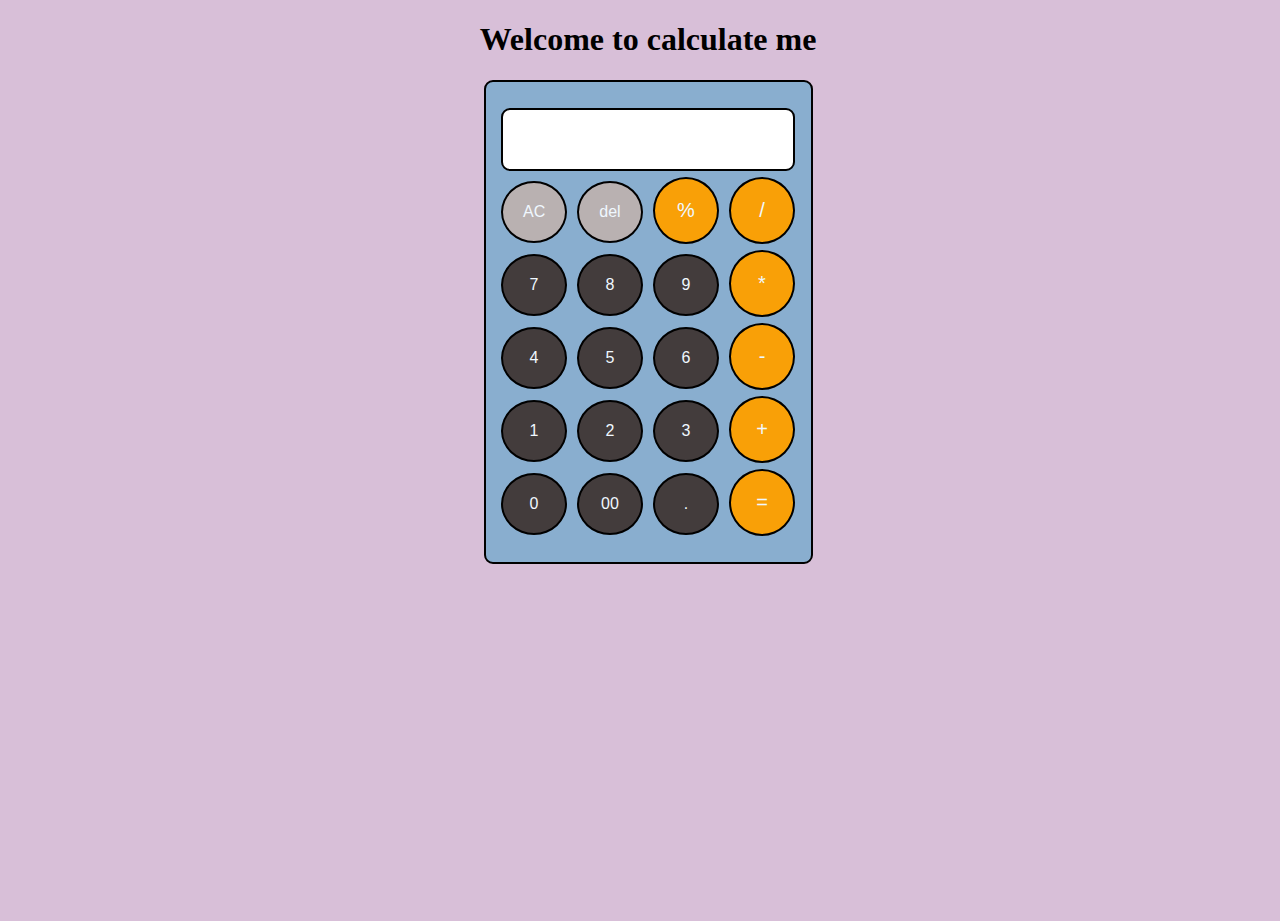
<file: calculator/index.html>
<!DOCTYPE html>
<html lang="en">
<head>
    <meta charset="UTF-8">
    <meta http-equiv="X-UA-Compatible" content="IE=edge">
    <meta name="viewport" content="width=device-width, initial-scale=1.0">
    <title>Document</title>
    <link href ="style.css" rel="stylesheet" type="text/css"/>
    <link href="utils.css" rel="stylesheet" type="text/css"/>
</head>
<body>
    <h1 class="text-center">Welcome to calculate me</h1>
<div class="con">
    <div class="contianer flex flex-col row items-center bg-red mx-auto m-w-20">
        <div class="row">
            <input class="input" type="text"/>
        </div>
        <div class="row">
            <button class="button z">AC</button>
            <button class="button z">del</button>
            <button class="button b">%</button>
            <button class="button b">/</button>
        </div>
        <div class="row">
            <button class="button">7</button>
            <button class="button">8</button>
            <button class="button">9</button>
            <button class="button b">*</button>
        </div>
        <div class="row">
            <button class="button">4</button>
            <button class="button">5</button>
            <button class="button">6</button>
            <button class="button b">-</button>
        </div>
        <div class="row">
            <button class="button">1</button>
            <button class="button">2</button>
            <button class="button">3</button>
            <button class="button b">+</button>
        </div>
        <div class="row">
            <button class="button">0</button>
            <button class="button">00</button>
            <button class="button">.</button>
            <button class="button b">=</button>
        </div>
    </div>
</div>
    <script src="script.js"></script>
</body>
</html>
</file>
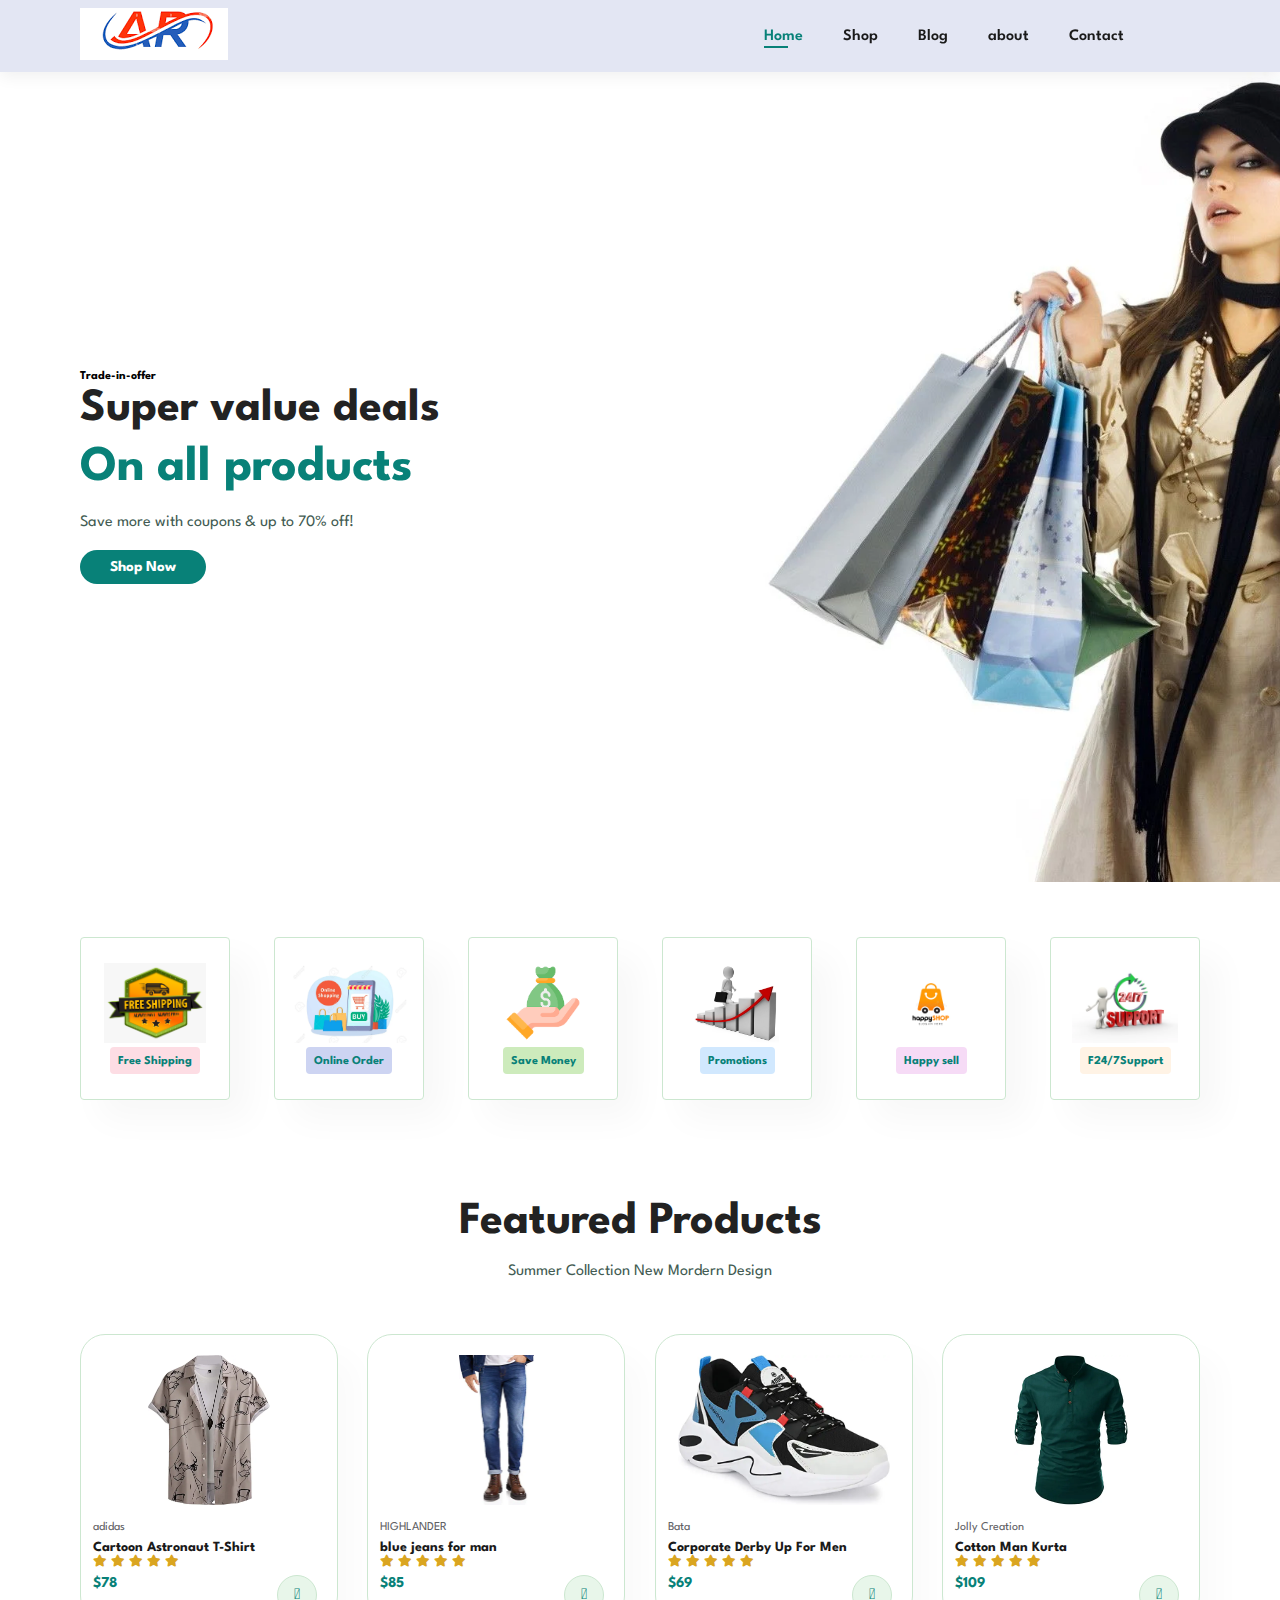
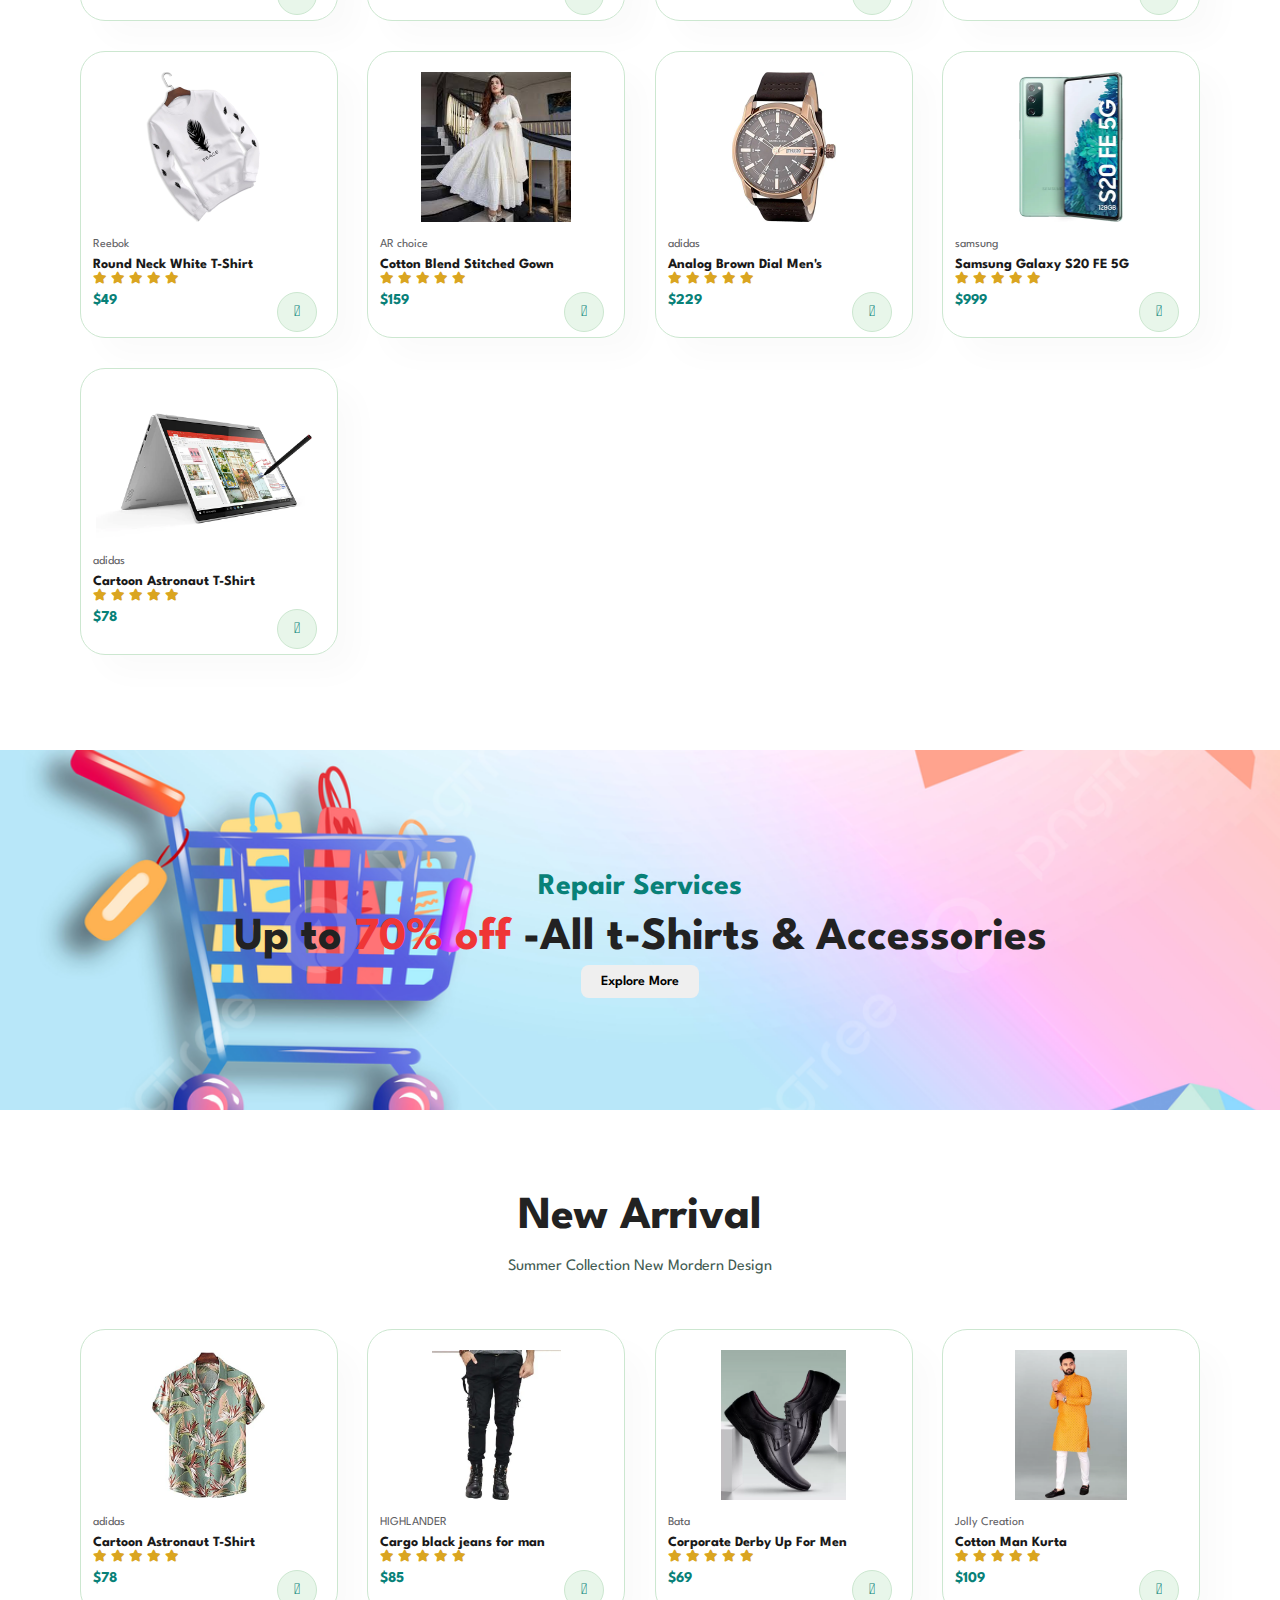
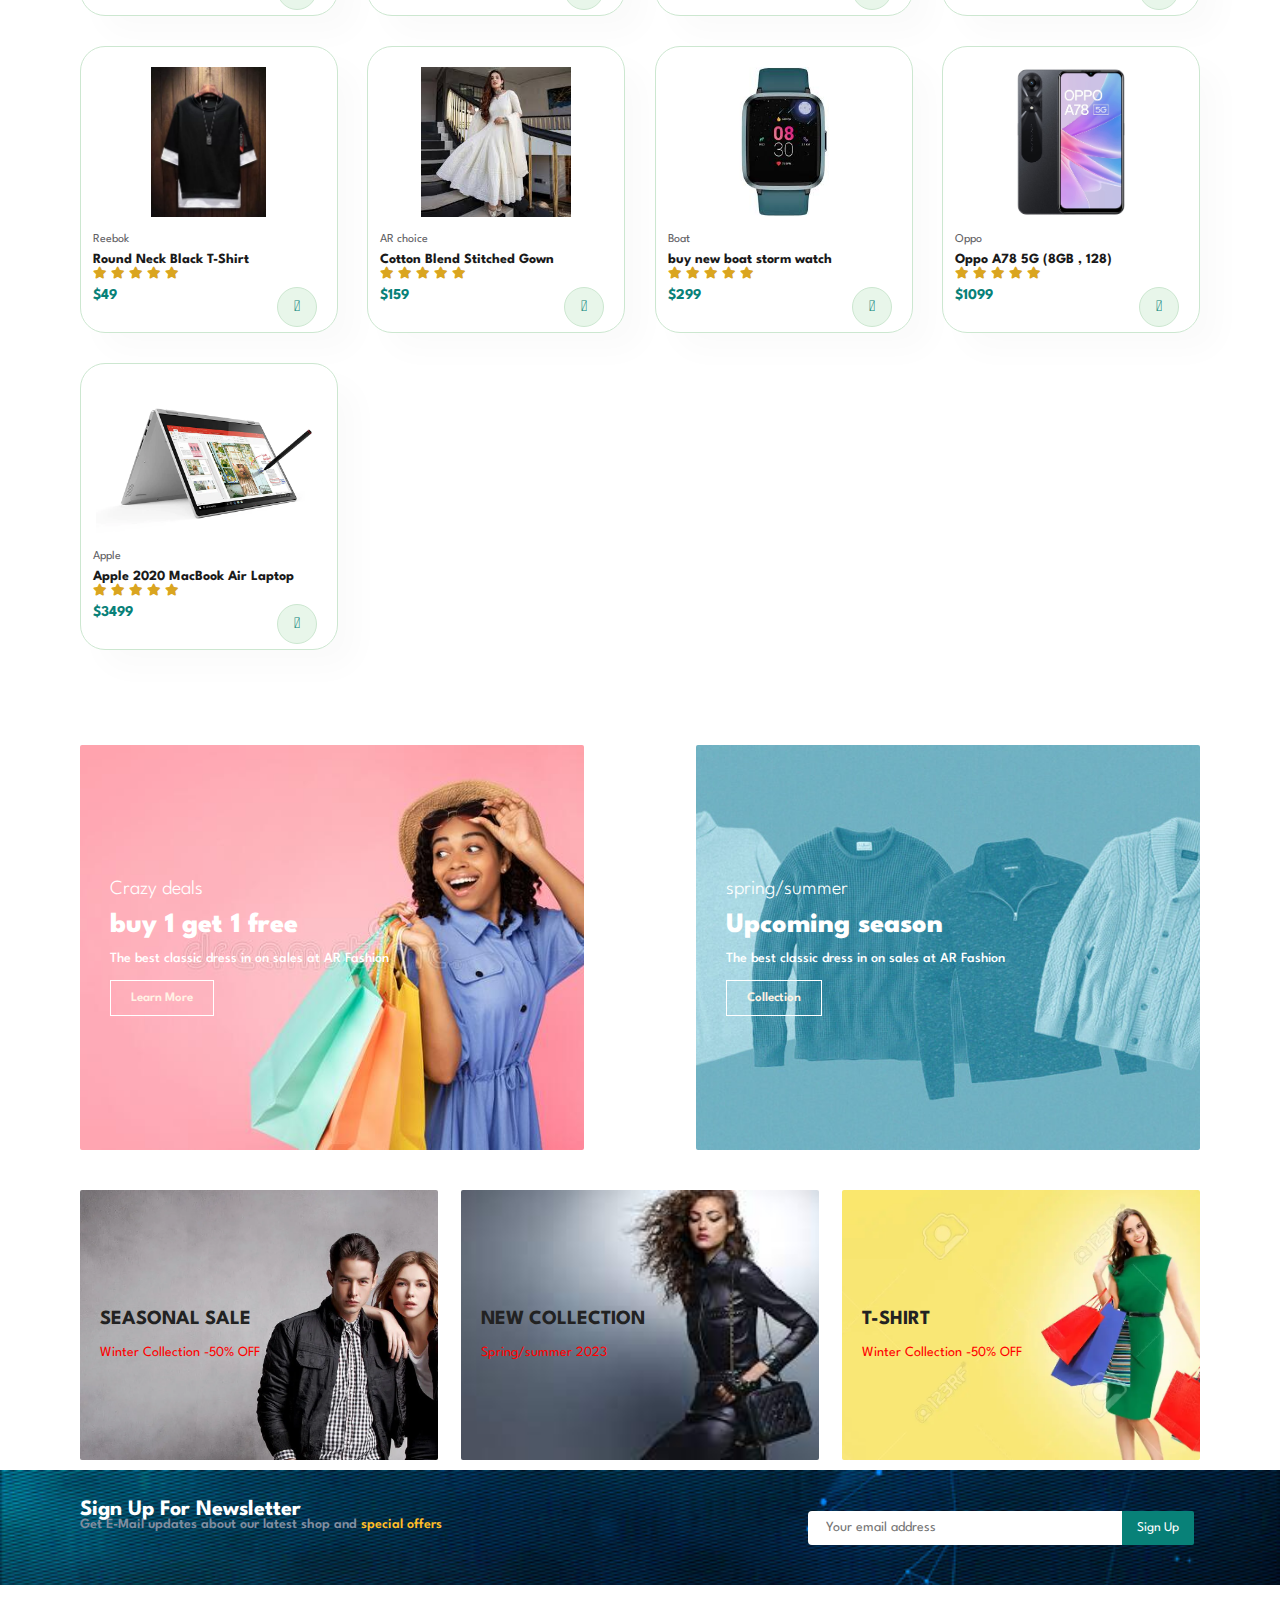
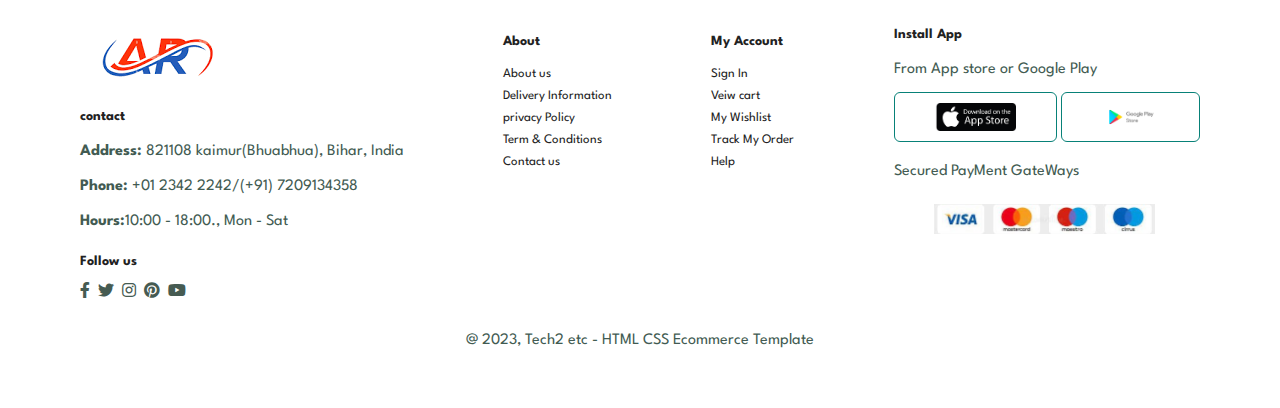
<file: Responsive_website/index.html>
<!DOCTYPE html>
<html lang="en">
<head>
    <meta charset="UTF-8">
    <meta http-equiv="X-UA-Compatible" content="IE=edge">
    <meta name="viewport" content="width=device-width, initial-scale=1.0">
    <title>Tech2etc Ecommerce</title>
    <link rel="stylesheet" href="https://pro.fontawesome.com/releases/v5.10.0/css/all.css"/>
    <link rel="stylesheet" href="style.css">
    <link rel="stylesheet" media="all and (max-width: 480px)" href="style.css">

</head>
<body>
    <section id="header">
        <a href ="#"><img src="ar.png" class = "logo" alt=""></a>

        <div>
            <ul id="navbar">
                <li><a class="active" href="index.html">Home</a></li>
                <li><a href="shop.html">Shop</a></li>
                <li><a href="blog.html">Blog</a></li>
                <li><a href="about.html">about</a></li>
                <li><a href="contact.html">Contact</a></li>
                <li id="lg-bag"><a href="cart.html"><i class="far fa-shopping-bag"></i></a></li>
                

            </ul>
        </div>
        <div id="mobile">
            <a href="cart.html"><i class="far fa-shopping-bag"></i></a>
            <i id="bar" class="fas fa-outdent"></i>
            <a href="#" id="close"><i class="far fa-time"></i></a>
        </div>
        
    </section>

    <section id="hero">
        <h6>Trade-in-offer</h6>
        <h2>Super value deals</h2>
        <h1>On all products</h1>
        <p>Save more with coupons & up to 70% off!</p>
        <button>Shop Now</button>
    </section>

    <section id="feature" class="section-p1">
        <div class="fe-box">
            <img src="free shiping.png" alt="" height="80px">
            <h6>Free Shipping</h6>

        </div>
        <div class="fe-box">
            <img src="online order.png" alt="" height="80px">
            <h6>Online Order</h6>

        </div>
        <div class="fe-box">
            <img src="save money.png" alt="" height="80px">
            <h6>Save Money</h6>

        </div>
        <div class="fe-box">
            <img src="promotion.png" alt="" height="80px">
            <h6>Promotions</h6>

        </div>
        <div class="fe-box">
            <img src="happy shop.png" alt="" height="80px">
            <h6>Happy sell</h6>

        </div>
        <div class="fe-box">
            <img src="support.png" alt="" height="80px">
            <h6>F24/7Support</h6>

        </div>
        
    </section>

    <section id="product1" class="section-p1">
        <h2>Featured Products</h2>
        <p>Summer Collection New Mordern Design</p>
        <div class="pro-container">
            <div class="pro">
                <img src="img/oshirt.jpg" height="150px">
                <div class="des">
                    <span>adidas</span>
                    <h5>Cartoon Astronaut T-Shirt</h5>
                    <div class="star">
                       <i class="fas fa-star"></i> 
                       <i class="fas fa-star"></i> 
                       <i class="fas fa-star"></i> 
                       <i class="fas fa-star"></i> 
                       <i class="fas fa-star"></i> 
                    </div>
                    <h4>$78</h4>
                </div>
                <a href="#"><i class="fal fa-shopping-cart cart"></i></a>
            </div> 
            <div class="pro">
                <img src="img/jeans.jpg" height="200px">
                <div class="des">
                    <span>HIGHLANDER</span>
                    <h5> blue jeans for man</h5>
                    <div class="star">
                       <i class="fas fa-star"></i> 
                       <i class="fas fa-star"></i> 
                       <i class="fas fa-star"></i> 
                       <i class="fas fa-star"></i> 
                       <i class="fas fa-star"></i> 
                    </div>
                    <h4>$85</h4>
                </div>
                <a href="#"><i class="fal fa-shopping-cart cart"></i></a>
            </div> 
            <div class="pro">
                <img src="img/shoes1.jpg" height="200px">
                <div class="des">
                    <span>Bata</span>
                    <h5>Corporate Derby Up For Men</h5>
                    <div class="star">
                       <i class="fas fa-star"></i> 
                       <i class="fas fa-star"></i> 
                       <i class="fas fa-star"></i> 
                       <i class="fas fa-star"></i> 
                       <i class="fas fa-star"></i> 
                    </div>
                    <h4>$69</h4>
                </div>
                <a href="#"><i class="fal fa-shopping-cart cart"></i></a>
            </div> 
            <div class="pro">
                <img src="img/kurta1.jpg" height="200px">
                <div class="des">
                    <span>Jolly Creation</span>
                    <h5>Cotton Man Kurta</h5>
                    <div class="star">
                       <i class="fas fa-star"></i> 
                       <i class="fas fa-star"></i> 
                       <i class="fas fa-star"></i> 
                       <i class="fas fa-star"></i> 
                       <i class="fas fa-star"></i> 
                    </div>
                    <h4>$109</h4>
                </div>
                <a href="#"><i class="fal fa-shopping-cart cart"></i></a>
            </div> 
            <div class="pro">
                <img src="img/tshirt2.jpg" height="200px">
                <div class="des">
                    <span>Reebok</span>
                    <h5> Round Neck White T-Shirt</h5>
                    <div class="star">
                       <i class="fas fa-star"></i> 
                       <i class="fas fa-star"></i> 
                       <i class="fas fa-star"></i> 
                       <i class="fas fa-star"></i> 
                       <i class="fas fa-star"></i> 
                    </div>
                    <h4>$49</h4>
                </div>
                <a href="#"><i class="fal fa-shopping-cart cart"></i></a>
            </div> 
            <div class="pro">
                <img src="img/girl1.jpg" height="200px">
                <div class="des">
                    <span>AR choice</span>
                    <h5>Cotton Blend Stitched Gown </h5>
                    <div class="star">
                       <i class="fas fa-star"></i> 
                       <i class="fas fa-star"></i> 
                       <i class="fas fa-star"></i> 
                       <i class="fas fa-star"></i> 
                       <i class="fas fa-star"></i> 
                    </div>
                    <h4>$159</h4>
                </div>
                <a href="#"><i class="fal fa-shopping-cart cart"></i></a>
            </div> 
            <div class="pro">
                <img src="img/watch1,jpg.jpg" height="200px">
                <div class="des">
                    <span>adidas</span>
                    <h5>Analog Brown Dial Men's</h5>
                    <div class="star">
                       <i class="fas fa-star"></i> 
                       <i class="fas fa-star"></i> 
                       <i class="fas fa-star"></i> 
                       <i class="fas fa-star"></i> 
                       <i class="fas fa-star"></i> 
                    </div>
                    <h4>$229</h4>
                </div>
                <a href="#"><i class="fal fa-shopping-cart cart"></i></a>
            </div> 
             <div class="pro">
                <img src="img/phone1.jpg" height="200px">
                <div class="des">
                    <span>samsung</span>
                    <h5>Samsung Galaxy S20 FE 5G</h5>
                    <div class="star">
                       <i class="fas fa-star"></i> 
                       <i class="fas fa-star"></i> 
                       <i class="fas fa-star"></i> 
                       <i class="fas fa-star"></i> 
                       <i class="fas fa-star"></i> 
                    </div>
                    <h4>$999</h4>
                </div>
                <a href="#"><i class="fal fa-shopping-cart cart"></i></a>
            </div>
            <div class="pro">
                <img src="img/laptop2.jpg" height="200px">
                <div class="des">
                    <span>adidas</span>
                    <h5>Cartoon Astronaut T-Shirt</h5>
                    <div class="star">
                       <i class="fas fa-star"></i> 
                       <i class="fas fa-star"></i> 
                       <i class="fas fa-star"></i> 
                       <i class="fas fa-star"></i> 
                       <i class="fas fa-star"></i> 
                    </div>
                    <h4>$78</h4>
                </div>
                <a href="#"><i class="fal fa-shopping-cart cart"></i></a>
            </div>
        </div>
    </section>

    <section id="banner" class="section-m1">
        <h4>Repair Services</h4>
        <h2>Up to <span>70% off </span>-All t-Shirts & Accessories</h2>
        <button class="normal">Explore More</button>
    </section>

    <section id="product1" class="section-p1">
        <h2>New Arrival</h2>
        <p>Summer Collection New Mordern Design</p>
        <div class="pro-container">
            <div class="pro">
                <img src="img/shirt1.png" height="200px">
                <div class="des">
                    <span>adidas</span>
                    <h5>Cartoon Astronaut T-Shirt</h5>
                    <div class="star">
                       <i class="fas fa-star"></i> 
                       <i class="fas fa-star"></i> 
                       <i class="fas fa-star"></i> 
                       <i class="fas fa-star"></i> 
                       <i class="fas fa-star"></i> 
                    </div>
                    <h4>$78</h4>
                </div>
                <a href="#"><i class="fal fa-shopping-cart cart"></i></a>
            </div> 
            <div class="pro">
                <img src="img/pant1.jpg" height="200px">
                <div class="des">
                    <span>HIGHLANDER</span>
                    <h5>Cargo black jeans for man</h5>
                    <div class="star">
                       <i class="fas fa-star"></i> 
                       <i class="fas fa-star"></i> 
                       <i class="fas fa-star"></i> 
                       <i class="fas fa-star"></i> 
                       <i class="fas fa-star"></i> 
                    </div>
                    <h4>$85</h4>
                </div>
                <a href="#"><i class="fal fa-shopping-cart cart"></i></a>
            </div> 
            <div class="pro">
                <img src="img/shoes.jpg" height="200px">
                <div class="des">
                    <span>Bata</span>
                    <h5>Corporate Derby Up For Men</h5>
                    <div class="star">
                       <i class="fas fa-star"></i> 
                       <i class="fas fa-star"></i> 
                       <i class="fas fa-star"></i> 
                       <i class="fas fa-star"></i> 
                       <i class="fas fa-star"></i> 
                    </div>
                    <h4>$69</h4>
                </div>
                <a href="#"><i class="fal fa-shopping-cart cart"></i></a>
            </div> 
            <div class="pro">
                <img src="img/kurta.jpg" height="200px">
                <div class="des">
                    <span>Jolly Creation</span>
                    <h5>Cotton Man Kurta</h5>
                    <div class="star">
                       <i class="fas fa-star"></i> 
                       <i class="fas fa-star"></i> 
                       <i class="fas fa-star"></i> 
                       <i class="fas fa-star"></i> 
                       <i class="fas fa-star"></i> 
                    </div>
                    <h4>$109</h4>
                </div>
                <a href="#"><i class="fal fa-shopping-cart cart"></i></a>
            </div> 
            <div class="pro">
                <img src="img/tshirt1.jpg" height="200px">
                <div class="des">
                    <span>Reebok</span>
                    <h5> Round Neck Black T-Shirt</h5>
                    <div class="star">
                       <i class="fas fa-star"></i> 
                       <i class="fas fa-star"></i> 
                       <i class="fas fa-star"></i> 
                       <i class="fas fa-star"></i> 
                       <i class="fas fa-star"></i> 
                    </div>
                    <h4>$49</h4>
                </div>
                <a href="#"><i class="fal fa-shopping-cart cart"></i></a>
            </div> 
            <div class="pro">
                <img src="img/girl1.jpg" height="200px">
                <div class="des">
                    <span>AR choice</span>
                    <h5>Cotton Blend Stitched Gown </h5>
                    <div class="star">
                       <i class="fas fa-star"></i> 
                       <i class="fas fa-star"></i> 
                       <i class="fas fa-star"></i> 
                       <i class="fas fa-star"></i> 
                       <i class="fas fa-star"></i> 
                    </div>
                    <h4>$159</h4>
                </div>
                <a href="#"><i class="fal fa-shopping-cart cart"></i></a>
            </div> 
            <div class="pro">
                <img src="img/watch2.jpg" height="200px">
                <div class="des">
                    <span>Boat</span>
                    <h5>buy new boat storm watch</h5>
                    <div class="star">
                       <i class="fas fa-star"></i> 
                       <i class="fas fa-star"></i> 
                       <i class="fas fa-star"></i> 
                       <i class="fas fa-star"></i> 
                       <i class="fas fa-star"></i> 
                    </div>
                    <h4>$299</h4>
                </div>
                <a href="#"><i class="fal fa-shopping-cart cart"></i></a>
            </div> 
             <div class="pro">
                <img src="img/phone2.jpg" height="200px">
                <div class="des">
                    <span>Oppo</span>
                    <h5>Oppo A78 5G (8GB , 128)</h5>
                    <div class="star">
                       <i class="fas fa-star"></i> 
                       <i class="fas fa-star"></i> 
                       <i class="fas fa-star"></i> 
                       <i class="fas fa-star"></i> 
                       <i class="fas fa-star"></i> 
                    </div>
                    <h4>$1099</h4>
                </div>
                <a href="#"><i class="fal fa-shopping-cart cart"></i></a>
            </div>
            <div class="pro">
                <img src="img/laptop2.jpg" height="200px">
                <div class="des">
                    <span>Apple</span>
                    <h5>Apple 2020 MacBook Air Laptop </h5>
                    <div class="star">
                       <i class="fas fa-star"></i> 
                       <i class="fas fa-star"></i> 
                       <i class="fas fa-star"></i> 
                       <i class="fas fa-star"></i> 
                       <i class="fas fa-star"></i> 
                    </div>
                    <h4>$3499</h4>
                </div>
                <a href="#"><i class="fal fa-shopping-cart cart"></i></a>
            </div>
        </div>
    </section>

    <section id="sm-banner" class="section-p1">
        <div class="banner-box">
            <h4>Crazy deals</h4>
            <h2>buy 1 get 1 free</h2>
            <span>The best classic dress in on sales at AR Fashion</span>
            <button class="white">Learn More</button>
        </div>
        <div class="banner-box banner-box2">
            <h4>spring/summer</h4>
            <h2>Upcoming season</h2>
            <span>The best classic dress in on sales at AR Fashion</span>
            <button class="white">Collection</button>
        </div>
        
    </section>

    <section id="banner3">
        <div class="banner-box">
            <h2>SEASONAL SALE</h2>
            <h3>Winter Collection -50% OFF</h3>
        </div>
        <div class="banner-box banner-box2">
            <h2>NEW COLLECTION</h2>
            <h3>Spring/summer 2023</h3>
        </div>
        <div class="banner-box banner-box3">
            <h2>T-SHIRT</h2>
            <h3>Winter Collection -50% OFF</h3>
        </div>
    </section>

    <section id="newsletter" class="section-p1 section-m1">
        <div>
            <h3>Sign Up For Newsletter</h3>
            <p>Get E-Mail updates about our latest shop and <span>special offers</span></p>
        </div>
        <div class="form">
            <input type="text" placeholder="Your email address">
            <button>Sign Up</button>
        </div>
    </section>

    <footer class="section-p1">
        <div class="col about">
            <img class="logo" src="ar.png">
            <h4>contact</h4>
            <p><strong>Address:</strong> 821108 kaimur(Bhuabhua), Bihar, India</p>
            <p><strong>Phone:</strong> +01 2342 2242/(+91) 7209134358</p>
            <p><strong>Hours:</strong>10:00 - 18:00., Mon - Sat</p>
            <div class="follow">
                <h4>Follow us</h4>
                <div class="icon">
                    <i class="fab fa-facebook-f"></i>
                    <i class="fab fa-twitter"></i>
                    <i class="fab fa-instagram"></i>
                    <i class="fab fa-pinterest"></i>
                    <i class="fab fa-youtube"></i>
                </div>
            </div>
        </div>
        <div class="col">
            <h4>About</h4>
            <a href="#">About us</a>
            <a href="#">Delivery Information</a>
            <a href="#">privacy Policy</a>
            <a href="#">Term & Conditions</a>
            <a href="#">Contact us</a>
        </div>
        <div class="col">
            <h4>My Account</h4>
            <a href="#">Sign In</a>
            <a href="#">Veiw cart</a>
            <a href="#">My Wishlist</a>
            <a href="#">Track My Order</a>
            <a href="#">Help</a>
        </div>
        <div class="col install">
            <h4>Install App</h4>
            <p>From App store or Google Play</p>
            <div class="row">
                <img src="img/App store.jpg" >
                <img src="img/google play.jpg" >
                

            </div>
            <p>Secured PayMent GateWays</p>
            <div class="pay">
                <img src="img/visa2.jpg" height="30px">
            </div>

        </div>
        <div class="copyright">
            <p>@ 2023, Tech2 etc - HTML CSS Ecommerce Template</p>
        </div>
    </footer>
    <script src="script.js"></script>
</body>
</html>
</file>
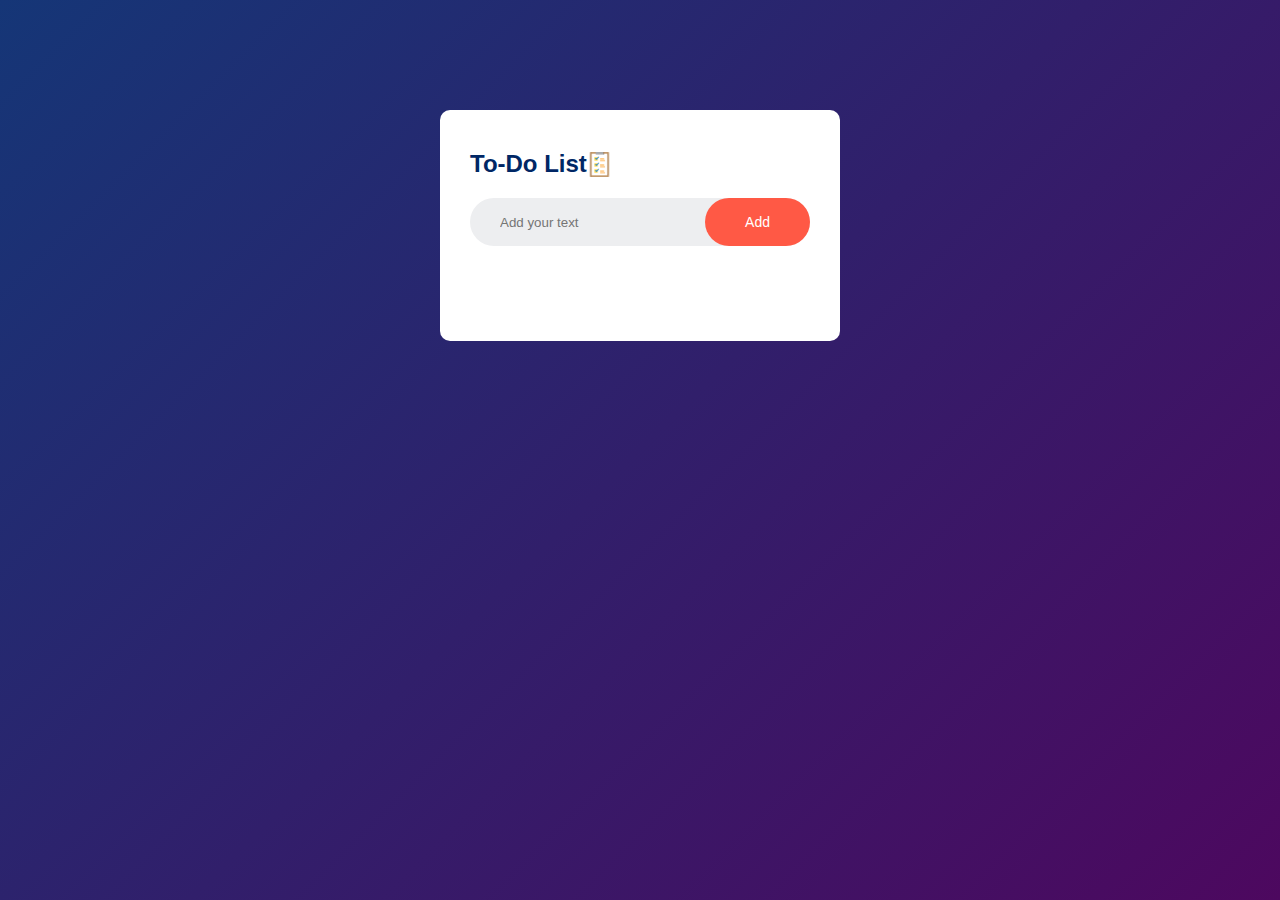
<file: Todo list/index.html>
<!DOCTYPE html>
<html lang="en">
<head>
    <meta charset="UTF-8">
    <meta http-equiv="X-UA-Compatible" content="IE=edge">
    <meta name="viewport" content="width=device-width, initial-scale=1.0">
    <title>To-Do List App</title>
    <link rel="stylesheet" href ="style.css">
</head>
<body>
<div class="container">
    <div class="todo-app">
        <h2>To-Do List<img src="list.jpg"></h2>
        <div class="row">
            <input type="text" id="input-box" placeholder="Add your text">
            <button  onclick="addTask()">Add</button>
        </div>
        <ul id="list-container">
            <!-- <li class="checked">Task 1</li>
            <li>Task 2</li>
            <li>Task 3</li> -->
        </ul>
    </div>
    
    
</div>
<script src="script.js"></script>
</body>
</html>
</file>
<file: calculator/style.css>
html,body{
    height: 100%;
    width: 100%;
    background-color: thistle;
}

.button{
    width: 66px;
    padding: 20px;
    margin: 0 3px;
    border: 2px solid black;
    border-radius: 50%;
    cursor: pointer;
    background-color: rgb(67, 60, 60);
    color: aliceblue;
    font-size: 16px;
}
.button:hover{
    background-color: rgb(218, 240, 240);
    color: black;

}
.button:active{
    background-color: rgb(169, 240, 169);
}
.row{
    margin: 6px;
}

.row input{
    width: 214px;
    margin: 0;
    padding: 22px 38px;
    border: 2px solid black;
    border-radius: 9px;
    font-size: 13px;
}
.b{
    font-size: 20px;
    background-color: rgb(249, 160, 7);
}

.z{
    background-color: rgb(185, 177, 177);
}
</file>
<file: calculator/utils.css>
.text-center{
    text-align: center;
}
/* .bg-red{
    background-color: aqua;
} */

.mx-auto{
    margin:auto;
}

/* .m-w-20{
   max-width: 20vw; 
} */

.flec{
    display: flex;
}
.flex-col{
    flex-direction: column;
}
.items-center{
    align-items: center;
    text-align: center;
}
.con{
    max-width: 325px;
    background-color: rgb(137, 174, 207);
    /* width: 26%; */
    /* margin-left: 450px; */
    margin: auto;
    padding-top: 20px;
    padding-bottom: 20px;
    /* margin-top: 200px; */
    /* justify-content: center; */
    /* text-align: center; */
    border-radius: 9px;
    display: flex;
    border: 2px solid  black;

}
</file>
<file: Responsive_website/style.css>
@import url('https://fonts.googleapis.com/css2?family=Spartan:wght@100;200;300;400;500;600;700;800;900&display=swap');
*{
    margin:0;
    padding:0;
    box-sizing: border-box;
    font-family: 'Spartan',sans-serif;
}
h1{
    font-size: 50px;
    line-height: 64px;
    color: #222;
}
h2{
    font-size: 46px;
    line-height: 54px;
    color: #222;
}
h4{
    font-size: 20px;
    color: #222;
}

h6{
    font-weight: 700;
    font-size: 12px;

}

p{
    font-size: 16px;
    color: #425b52;
    margin: 15px 0 20px 0;
}
.section-p1{
    padding:40px 80px;

}
.section-m1{
    margin: 40px 0;
}
button.normal{
    font-size: 14px;
    font-weight: 600;
    padding: 10px 20px;
    color: #000;
    border-radius: 8px;
    cursor: pointer;
    border: none;
    outline: none;
    transition: 0.02s;
    flex-wrap: wrap;
}
button.white{
    font-size: 13px;
    font-weight: 600;
    padding: 11px 20px;
    color: #fff3e5;
    background-color: transparent;
    cursor: pointer;
    border: 1.5px solid #fff;
    outline: none;
    transition: 0.02s;
    flex-wrap: wrap;
}
body{
    width: 100%;
   
    /* line-height: 0; */
}
div{
    margin-top: 0px;
}
#header{
    display: flex;
    align-items: center;
    justify-content: space-between;
    padding:8px 80px;
    background: #E3E6F3;
    box-shadow: 0 5px 15px rgba(0,0,0,0.06 );
    z-index: 999;
    position: sticky;
    top:0;
    left: 0;
    /* align-items: center; */
    /* flex-wrap: wrap; */
    
}
#header #navbar{
    /* display: flex; */
    align-items: center;
    flex-wrap: wrap;
    /* flex-direction: column; */
    
}

#navbar{
    display: flex;
    align-items: center;
    justify-content: center;
}


#navbar  li{
    list-style: none;
    padding : 0 20px;
    position: relative;
}

#navbar li a{
    text-decoration: none;
    font-size: 16px;
    font-weight: 600;
    color: #1a1a1a;
    transition: 0.3s ease;
}

#navbar li a:hover,
#navbar li a.active{
    color:#088178;
}

#navbar li a.active::after,
#navbar li a:hover::after{
    content: "";
    width: 30%;
    height: 2px;
    background: #088178;
    position: absolute;
    bottom: -4px;
    left: 20px;
}
#mobile{
    display: none;
    align-items: center;
}
#close{
    display: none;
}
#hero{
   background-image:url("g3.png");  

    margin: 0;
    height: 90vh;
    width: 100%;
  /* background-repeat: no-repeat; */
  /* background-attachment: fixed;   */

    background-size:cover;
    background-position: top 25% right 20;
    display: flex;
    padding: 0 80px;
    flex-direction: column;
    justify-content: center;
    align-items: flex-start;
    /* line-height: 0; */
}
/* #hero img{
    height: 10px;
} */

#hero h4{
    padding-bottom: 15px;

}

#hero h1{
    color: #088178;
    
}

#hero button{
    background-color: #088178;
    border-radius: 20px;
    padding: 10px 30px;
    color: white;
    border: 0;
    cursor: pointer;
    font-weight: 700;
    font-size: 15px;
}
#hero button:hover{
    background-color: #abc41d;
}

#feature .fe-box{
    width: 150px;
    /* width: 180px; */
    text-align: center;
    /* padding: 10px 0px 1px 0px; */
    padding: 25px 15px;
    cursor: pointer;
    box-shadow: 20px 20px 34px rgba(0,0,0,0.03 );
    border: 1px solid #cce7d0;
    border-radius: 4px;
    margin :15px 0;
}

#feature .fe-box:hover{
    box-shadow: 10px 10px 54px rgba(70,62,221,0.1);
}
/* #feature .fe-box img{
    width: 100px;
    margin-bottom: 10px;
} */
#feature .fe-box h6{
    display: inline-block;
    padding: 9px 8px 6px 8px ;
    line-height: 1;
    border-radius: 4px;
    color: #088178;
    background-color:#fddde4 ;
    line-height: 1;
}

#feature{
    display: flex;
    justify-content: space-between;
    align-items: center;
    flex-wrap: wrap;
}

#feature .fe-box:nth-child(2) h6{
    background-color:#cdd4f2 ;
}
#feature .fe-box:nth-child(3) h6{
    background-color:#cdebbc ;
}
#feature .fe-box:nth-child(4) h6{
    background-color: #d1e8fe;
}
#feature .fe-box:nth-child(5) h6{
    background-color: #f6dbf6;
}
#feature .fe-box:nth-child(6) h6{
    background-color: #fff3e5;
}

#product1{
    text-align:center;
}
#product1 .pro{
    width: 23%;
    min-width: 250px;
    /* height: 286px; */
    padding: 20px 12px;
    border: 1px solid #cce7d0;
    border-radius: 25px;
    cursor: pointer;
    box-shadow: 20px 20px 30px rgba(0,0,0,0.02);
    margin:15px 0;
    transition: 0.02s ease;
    position: relative;
   
}
#product1 .pro img{
    height: 150px;
    background-size: cover;
    flex-wrap: wrap;
    justify-content: center;
}
#product1 .pro:hover{
    box-shadow: 20px 20px 30px rgba(0,0,0,0.06);

}
#prodcut1 .pro img{
    width:100%;
    border-radius: 20px;
    
}

#product1 .pro .des{
    text-align:start;
    padding: 10px 0;
    /* line-height: 0; */
    
}

#product1 .pro .des span{
    color:#606063;
    font-size : 12px;
}

#product1 .pro .des h5{
    padding-top: 7px;
    color:#1a1a1a;
    font-size: 14px;
}
#product1 .pro .des i{
    font-size: 12px;
    color:goldenrod;
}

#product1 .pro .des h4{
    padding-top: 7px;
    font-size: 15px;
    font-weight: 700;
    color: #088178;
}


#product1 .pro .cart{
    width: 40px;
    height: 40px;
    line-height: 40px;
    border-radius: 50px;
    background-color: #e8f6ea;
    font-weight: 500;
    color:#088178;
    border: 1px solid #cce7d0;
    position: absolute;
    top: 240px;
    bottom: 10px;
    right: 20px;
}


#product1 .pro-container{
    display: flex;
    justify-content:space-between ;
    flex-wrap: wrap;
    padding-top: 20px;
}

#banner{
    display: flex;
    flex-direction: column;
    justify-content: center;
    text-align: center;
    align-items: center;
    background-image: url("img/last.jpg");
    width: 100%;
    height: 40vh;
    background-size: cover;
    background-position: center;
    /* line-height: 0; */

}
#banner h4{
    color: #088178;
    font-size: 30px;
    padding: 10px 0;
    
}
#banner h2 span{
    color: #ef3636;
}

#banner button:hover{
    background-color: #088178;
    color: #fff;
}
#sm-banner{
    display: flex;
    justify-content: space-between;
    flex-wrap: wrap;
    
}
#sm-banner .banner-box{
    display: flex;
    flex-direction: column;
    justify-content: center;
    align-items: flex-start;
    background-image: url("img/buy.jpg");
    min-width: 45%;
    height: 45vh;
    background-size: cover;
    background-position: center;
    border-radius: 2px;
    padding: 30px;
    flex-wrap: wrap;
    /* line-height: 0; */
}
#sm-banner .banner-box2{
    background-image: url("img/sweater.jpg");
}
#sm-banner h4{
    color: #fff;
    font-size: 20px;
    font-weight: 300;
   
}

#sm-banner h2{
    color: #fff;
    font-size: 28px;
    font-weight: 800;
}

#sm-banner span{
    color: #fff;
    font-size: 14px;
    font-weight: 500;
    padding-bottom: 15px;
}

#sm-banner button:hover{
    background-color: #088178;
    border: none;
  
}
#banner3{
    display: flex;
    
    justify-content: space-between;
    flex-wrap: wrap;
    padding: 0 80px;

}
#banner3 .banner-box{
    display: flex;
    flex-direction: column;
    justify-content: center;
    align-items: flex-start;
    background-image: url("img/b1.jpg");
    min-width: 32%;
    height: 30vh;
    background-size: cover;
    background-position: center;
    border-radius: 2px;
    padding: 20px;
    /* line-height: 0; */
}
#banner3 h2{
    font-size: 20px;
}

#banner3 h3{
    color: #fff;
    font-weight: 400;
    font-size: 14px;
    color: red;
}
#banner3 h4{
    color: red;
}
#banner3 .banner-box2{
    background-image: url("img/b3.jpg");
}
#banner3 .banner-box3{
    background-image: url("img/b2.jpg");
}
#newsletter{
    display: flex;
    justify-content: space-between;
    align-items: center;
    background-image: url("img/b8.jpg");
    flex-wrap: wrap;
   background-size: cover;
    background-repeat: no-repeat;
    align-items: center;
    margin: 10px 0;
    line-height: 0;
}
#newsletter h3{
    font-size: 22px;
    font-weight: 700;
    color: #fff;
}

#newsletter p{
    font-size: 14px;
    font-weight: 600;
    color: #818ea0;
}

#newsletter p span{
    color: #ffbd27;
}
#newsletter .form{
    display: flex;
    width: 35%;
    
}
#newsletter input{
    height: 2.125rem;
    padding: 0 1.2em;
    font-size: 14px;
    width: 80%;
    border: 1px solid transparent;
    border-radius: 4px;
    outline: none;
    border-top-right-radius: 0;
    border-bottom-right-radius: 0;

}
#newsletter button{
    background-color: #088178;
    color: #fff;
    white-space: nowrap;
    border: #088178;
    border-radius: 2px;
    padding: 0 15px;
    cursor: pointer;
    border-top-left-radius: 0;
    border-bottom-left-radius: 0;

}

footer{
    display: flex;
    flex-wrap: wrap;
    justify-content: space-between;
    
}

footer .col{
    display: flex;
    flex-direction: column;
    align-items: flex-start;
    margin-bottom: 20px;
    
}

footer .logo{
    margin-bottom: 30px;
}
footer h4{
    font-size: 14px;
    padding-bottom: 20px;
}
 /* footer p{
    font-size: 13px;
    margin:  0 0 10px 0;
}  */

footer a{
    font-size: 13px;
    text-decoration: none;
    color: #222;
    margin-bottom: 10px;
}

footer .follow{
    margin-top: 20px;
    list-style: 0;
} 
 footer .follow i{
    color: #465b52;
    padding-right: 4px;
    cursor: pointer;
    

 }
footer .install .row img{
    border:1px solid #088178;
    border-radius: 6px;
}

 footer .install img{
    margin:2px 0 15px 0;
    padding: 10px 40px;
    
    height: 50px;
    background-size: cover;
 }

 footer .follow i:hover,
footer a:hover{
    color: #088178;
}

footer .copyright{
    width: 100%;
    text-align: center;
}

footer .about{
    line-height: 0;
}

footer .install{
    line-height: 0;
}

@media (max-width: 799px) {
    .section-p1{
        padding: 40px 40px;
    }
    #navbar{
        display: flex;
        flex-direction: column;
        align-items: flex-start;
        justify-content: flex-start;
        position: fixed;
        top: 0;
        right: -300px;
        height: 100vh;
        width: 300px;
        background-color: #E3E6F3;
        box-shadow: 0 40px 60px rgba(0, 0, 0, 0.1);
        padding: 80px 0 0 10px;
        transition: 0.3s;
    }
    #navbar.active{
        right:0;
    }
    #navbar li{
        margin-bottom: 25px;
    }
    #mobile{
        display: none;
        align-items: center;
    }
    #mobile i{
        color: #1a1a1a;
        font-size: 24px;
        padding-left: 20px;
    }
    #close{
        display: none;
        position: absolute;
        top: 30px;
        left: 30px;
        color: #222;
        font-size: 24px;
    }
    #lg-bag{
        display: none;
    }
    #hero{
    
        height: 70vh;
        padding: 0 80px;
        background-position: top 30% right 30%;
    }
    #feature{
        justify-content: center;
    }
    #feature .fe-box{
        margin: 15px 15px;
    }
    #product1 .pro-container{
        justify-content: center;
    }
    #product1 .pro{
        margin: 15px;
    }
    #banner{
        height: 20vh;
    }
    #sm-banner .banner-box{
        min-width: 100%;
        height: 30vh;
    }
    #banner3{
        padding: 0 40px;
    }
    #banner3 .banner-box{
        width: 28%;
    }
    .newsletter form{
        width:70%;
    }

} 


@media(max-width:477px){
    .section-p1{
        padding: 20px;
    }
    #header{

        padding: 10px 30px;
    }
    #hero{
        padding: 0 20px;
        background-position: 55%;
    }
    h1{
        font-size: 38px;
    }
    h2{
        font-size: 32px;
    }
    #feature{
        justify-content: space-between;
    }
    #feature .fe-box{
        width: 155px;
        margin: 0 0 15px 0;
    }
    #product1 .pro{
        width: 100%;
    }
    #banner{
        height:40vh;
    }
    #sm-banner .banner-box{
        height: 40vh;
    }
    #sm-banner .banner-box2{
        margin-top: 20px;
    }
    #banner3{
        padding: 0 20px;
    }
    #banner3 .banner-box{
        width: 100%;
    }
    #newsletter {
        padding: 40px 20px;
    }
    #newletter .form{
        width: 100%;
    }
    footer .copyright{
        text-align: start;
    }
}
</file>
<file: Todo list/style.css>
*{
    margin: 0;
    padding: 0;
    font-family: 'Poppins',sans-serif;
    box-sizing: border-box;
}
.container{
    width: 100%;
    min-height: 100vh;
    background: linear-gradient(135deg, #153677,#4d085f);
    padding: 10px;
}
.todo-app{
    width:100%;
    background: #fff;
    max-width: 400px;
    margin: 100px auto 20px;
    padding: 40px 30px 70px;
    border-radius: 10px;;
}
.todo-app h2{
    color:#002765;
    display: flex;
    align-items: center;
    margin-bottom: 20px;
    
}
.row{
    display:flex;
    align-items: center;
    justify-content: space-between;
    background: #edeef0 ;
    border-radius: 30px;
    padding-left: 20px;
    margin-bottom: 25px;
}
input{
    flex:1;
    border: none;
    outline: none;
    background: transparent;
    padding: 10px;
    font-weight: 14px;
}
button{
    /* flex:1; */
    border: none;
    outline: none;
    /* background: transparent; */
    padding: 16px 40px;
    background-color: #ff5945;
    color: #fff;
    font-size: 14px;
    cursor: pointer;
    border-radius: 30px;

}
ul li{
    list-style: none;
    font-size: 17px;
    padding: 12px 8px 12px 50px;
    cursor: pointer;
    user-select: none;
    position: relative;
}
ul li::before{
    content: '';
    position: absolute;
    height: 18px;
    width: 18px;
    border-radius: 40%;
    background-image: url("unchecked.png");
    background-size: cover;
    background-position: center;
    top: 11px;
    left: 20px;
}
ul li.checked{
    color: #555;
    text-decoration:line-through;
}
ul li.checked::before{
    background-image: url("check.jpeg");
    height: 20px;
    width: 20px;
}
ul li span{
    position: absolute;
    right: 0;
    top: 5px;
    width: 40px;
    height: 40px;
    font-size: 22px;
    color: #555;
    line-height: 40px;
    text-align: center ;
    border-radius: 50%;
}
ul li span:hover{
    background-color: #f7f2f2;
}

h2 img{
    height: 25px;
}
</file>
